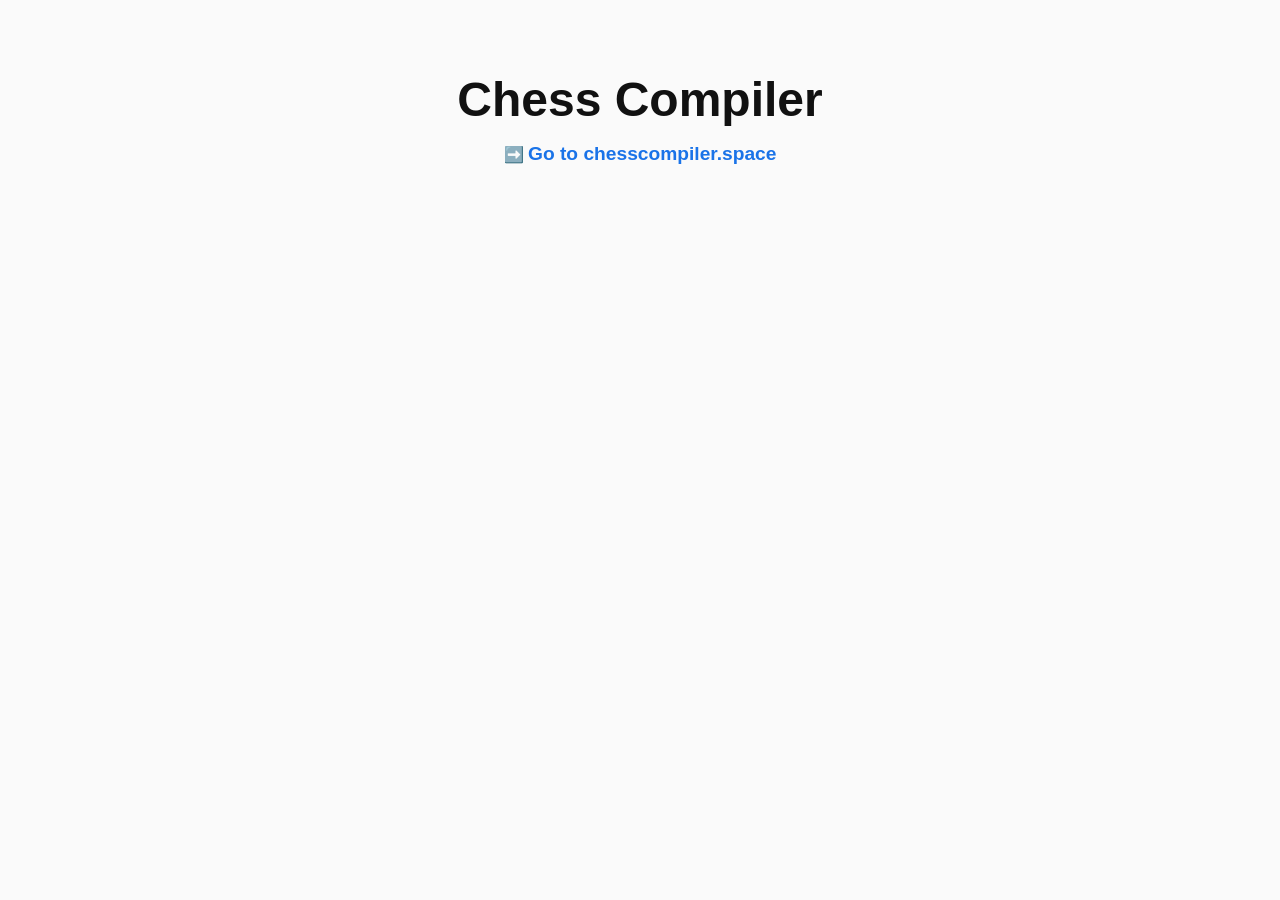
<file: index.html>
<!DOCTYPE html>
<html lang="en">
<head>
  <meta charset="UTF-8" />
  <meta name="viewport" content="width=device-width, initial-scale=1.0" />
  <title>Chess Compiler</title>

  <!-- Canonical pointing to the main domain -->
  <link rel="canonical" href="https://chesscompiler.space/" />

  <style>
    body {
      font-family: Arial, Helvetica, sans-serif;
      background: #fafafa;
      margin: 0;
      padding: 40px;
      text-align: center;
      color: #111;
    }

    h1 {
      font-size: 3rem;
      margin-bottom: 10px;
    }

    a {
      font-size: 1.2rem;
      color: #1a73e8;
      text-decoration: none;
      font-weight: bold;
    }

    a:hover {
      text-decoration: underline;
    }
  </style>
</head>
<body>

  <h1>Chess Compiler</h1>

  <p>
    ➡️ <a href="https://chesscompiler.space">Go to chesscompiler.space</a>
  </p>

</body>
</html>
</file>
